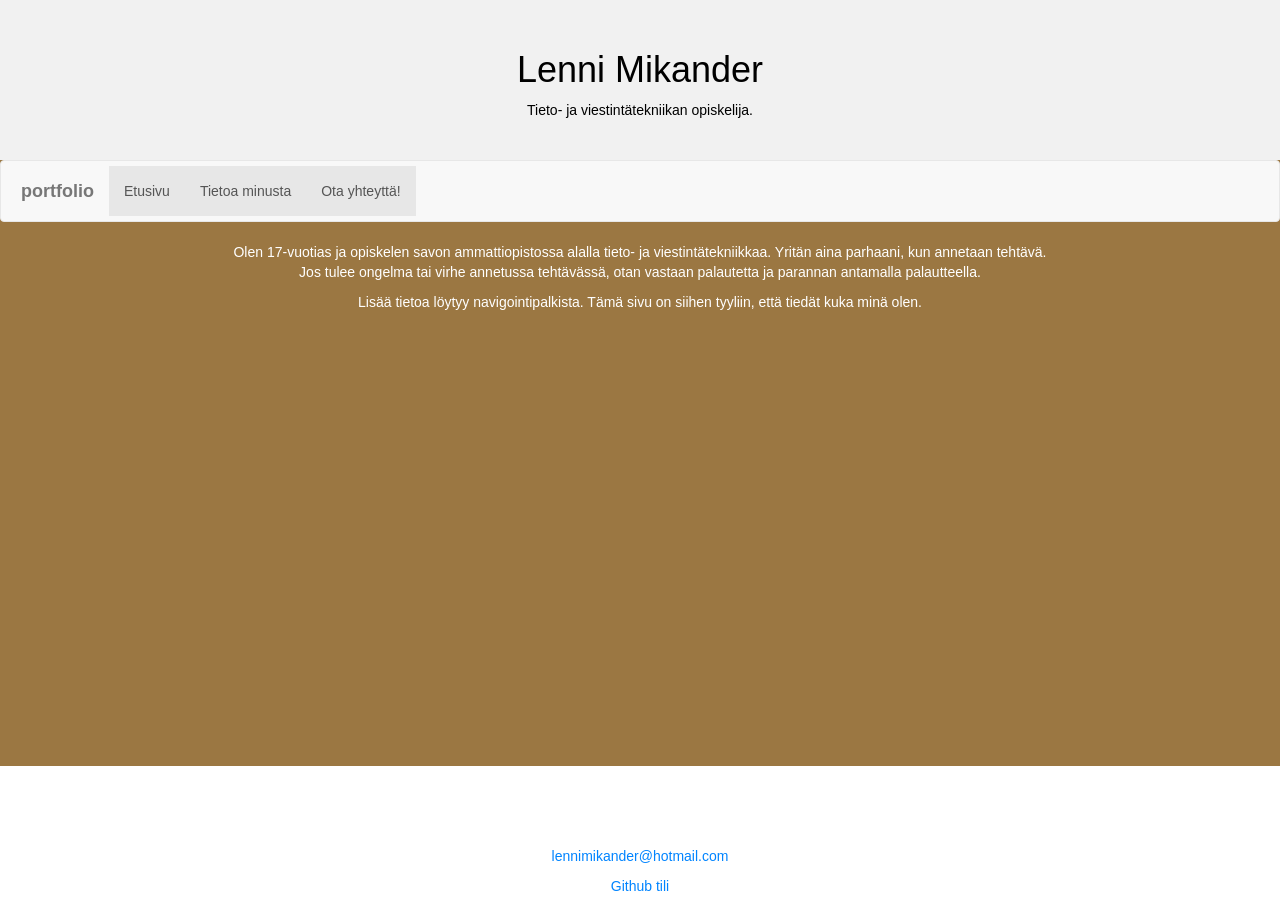
<file: index.html>
<!DOCTYPE html>
<html>
    <head>
        <title>Portfolio/CV</title>
            <meta charset="utf-8">
        <meta name="viewport" content="width=device-width, initial-scale=1">
        <link rel="stylesheet" href="https://maxcdn.bootstrapcdn.com/bootstrap/3.4.1/css/bootstrap.min.css">
        <link rel="stylesheet" href="Tyyli.css">
        <script src="https://ajax.googleapis.com/ajax/libs/jquery/3.7.1/jquery.min.js"></script> 
        <script src="https://maxcdn.bootstrapcdn.com/bootstrap/3.4.1/js/bootstrap.min.js"></script>
    </head>
    <body>
       <header class="header">
        <div class="container">
            <div class="row">
                <div class="col-md-12">
                    <h1>Lenni Mikander</h1>
                    <p>Tieto- ja viestintätekniikan opiskelija.</p>
                </div>
            </div>
    </header>
        <nav class="navbar navbar-default">
  <div class="container-fluid">
    <div class="navbar-header">
      <a class="navbar-brand" href=""><b>portfolio</b></a>
        </div>
    <ul class="nav navbar-nav">
        <li class="active"><a href="index.html">Etusivu</a></li>
      <li class="active"><a href="tietoa.html">Tietoa minusta</a></li>
      <li class="active"><a href="Yhteytta.html">Ota yhteyttä!</a></li>
    </ul>
  </div>
</nav>
<h1 class="esittely"></h1>
<p class="teksti">Olen 17-vuotias ja opiskelen savon ammattiopistossa alalla tieto- ja viestintätekniikkaa. Yritän aina parhaani, kun annetaan tehtävä. <br>Jos tulee ongelma tai virhe annetussa tehtävässä, otan vastaan palautetta ja parannan antamalla palautteella.</p>
<p class="teksti">Lisää tietoa löytyy navigointipalkista. Tämä sivu on siihen tyyliin, että tiedät kuka minä olen.</p>
  <div id="footer" class="yhteys">
        <h3>Yhteystietoni:</h3>
    <p>Puhelinnumero: +358 45 212 3631<br>
    <a class="yhteys" href="lennimikander@hotmail.com">lennimikander@hotmail.com</a></p>
    <a class="yhteys" href="https://github.com/LenniPenn-i"> Github tili</a>
  </div>


</body>
</html>
</file>
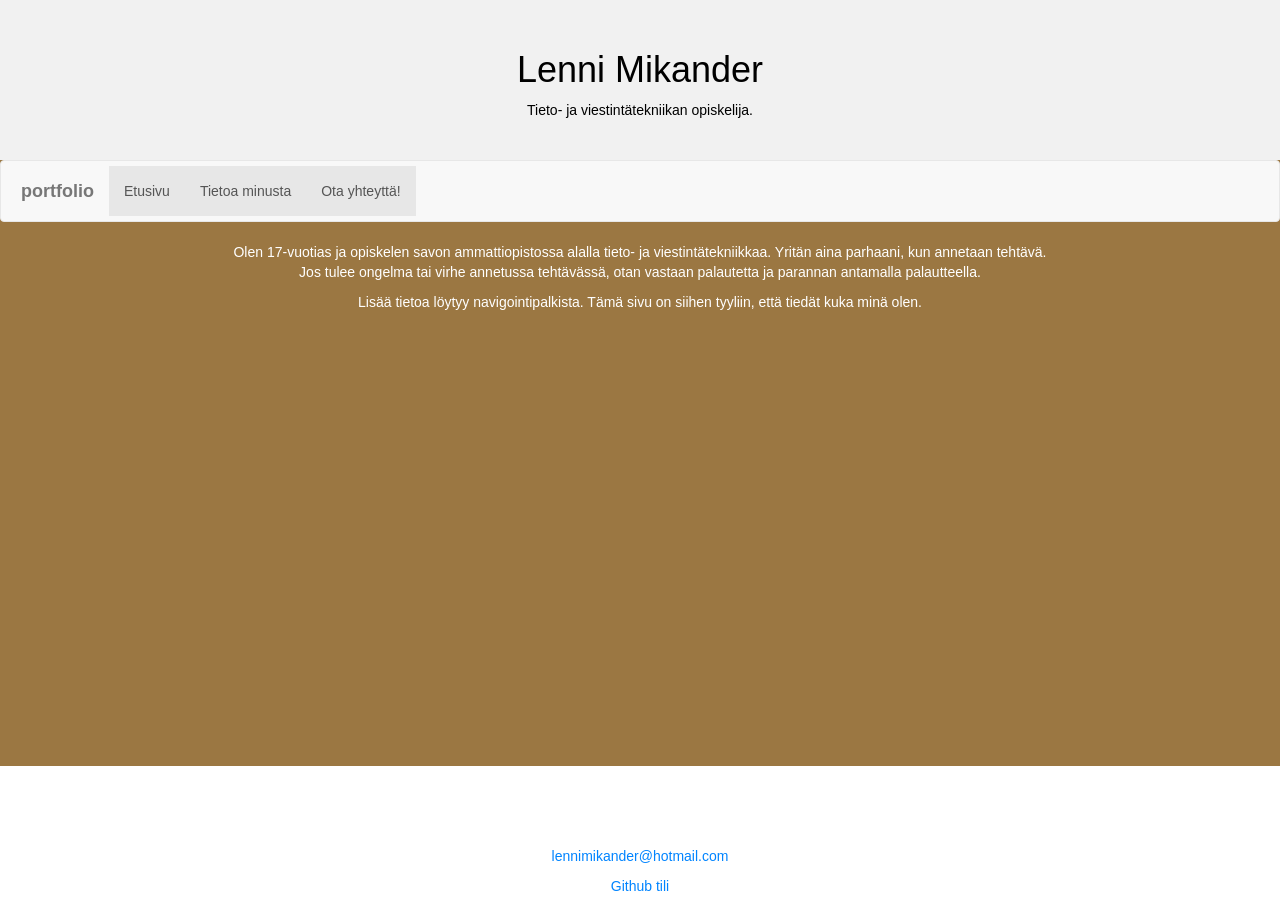
<file: Portfolio.html>
<!DOCTYPE html>
<html>
    <head>
        <title>Portfolio/CV</title>
            <meta charset="utf-8">
        <meta name="viewport" content="width=device-width, initial-scale=1">
        <link rel="stylesheet" href="https://maxcdn.bootstrapcdn.com/bootstrap/3.4.1/css/bootstrap.min.css">
        <link rel="stylesheet" href="Tyyli.css">
        <script src="https://ajax.googleapis.com/ajax/libs/jquery/3.7.1/jquery.min.js"></script> 
        <script src="https://maxcdn.bootstrapcdn.com/bootstrap/3.4.1/js/bootstrap.min.js"></script>
    </head>
    <body>
       <header class="header">
        <div class="container">
            <div class="row">
                <div class="col-md-12">
                    <h1>Lenni Mikander</h1>
                    <p>Tieto- ja viestintätekniikan opiskelija.</p>
                </div>
            </div>
    </header>
        <nav class="navbar navbar-default">
  <div class="container-fluid">
    <div class="navbar-header">
      <a class="navbar-brand" href=""><b>portfolio</b></a>
        </div>
    <ul class="nav navbar-nav">
        <li class="active"><a href="Portfolio.html">Etusivu</a></li>
      <li class="active"><a href="tietoa.html">Tietoa minusta</a></li>
      <li class="active"><a href="Yhteytta.html">Ota yhteyttä!</a></li>
    </ul>
  </div>
</nav>
<h1 class="esittely"></h1>
<p class="teksti">Olen 17-vuotias ja opiskelen savon ammattiopistossa alalla tieto- ja viestintätekniikkaa. Yritän aina parhaani, kun annetaan tehtävä. <br>Jos tulee ongelma tai virhe annetussa tehtävässä, otan vastaan palautetta ja parannan antamalla palautteella.</p>
<p class="teksti">Lisää tietoa löytyy navigointipalkista. Tämä sivu on siihen tyyliin, että tiedät kuka minä olen.</p>
  <div id="footer" class="yhteys">
        <h3>Yhteystietoni:</h3>
    <p>Puhelinnumero: +358 45 212 3631<br>
    <a class="yhteys" href="lennimikander@hotmail.com">lennimikander@hotmail.com</a></p>
    <a class="yhteys" href="https://github.com/LenniPenn-i"> Github tili</a>
  </div>


</body>
</html>
</file>
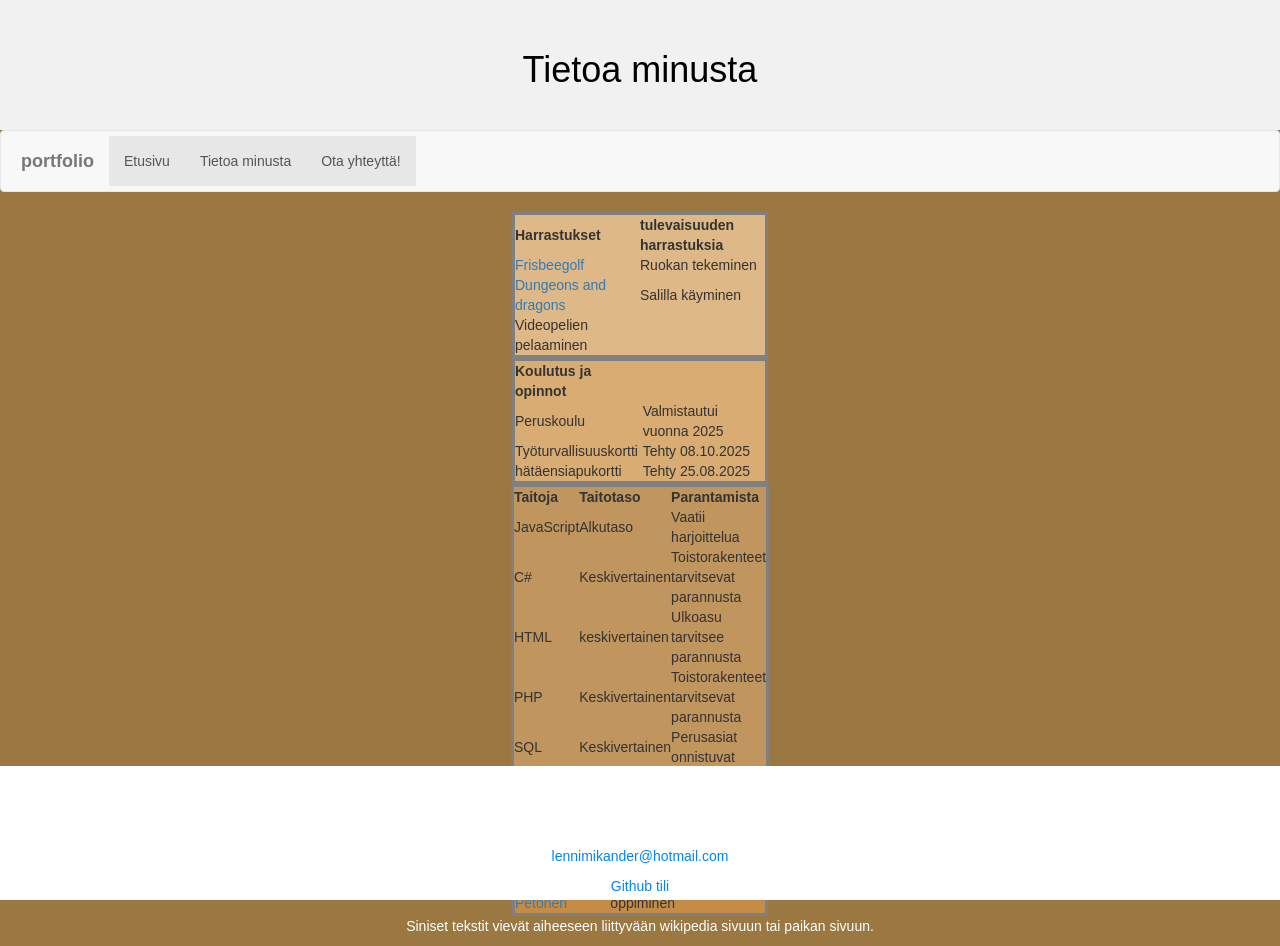
<file: tietoa.html>
<!DOCTYPE html>
<html>
    <head>
        <title>Tietoa minusta</title>
            <meta charset="utf-8">
        <meta name="viewport" content="width=device-width, initial-scale=1">
        <link rel="stylesheet" href="https://maxcdn.bootstrapcdn.com/bootstrap/3.4.1/css/bootstrap.min.css">
        <link rel="stylesheet" href="Tyyli.css">
        <script src="https://ajax.googleapis.com/ajax/libs/jquery/3.7.1/jquery.min.js"></script>
        <script src="https://maxcdn.bootstrapcdn.com/bootstrap/3.4.1/js/bootstrap.min.js"></script>
    </head>
    <body>
       <header class="header">
        <div class="container">
            <div class="row">
                <div class="col-md-12">
                    <h1>Tietoa minusta</h1>    
                </div>
            </div>
        </header>
    </header>
        <nav class="navbar navbar-default">
  <div class="container-fluid">
    <div class="navbar-header">
      <a class="navbar-brand" href=""><b>portfolio</b></a>
    </div>
    <ul class="nav navbar-nav">
        <li class="active"><a href="index.html">Etusivu</a></li>
      <li class="active"><a href="tietoa.html">Tietoa minusta</a></li>
      <li class="active"><a href="Yhteytta.html">Ota yhteyttä!</a></li>
    </ul>
  </div>
</nav>
    <table style="width: 20%" class="table1">
    <tbody class="harrastus">
        <tr>
            <th>Harrastukset</th>
            <th>tulevaisuuden harrastuksia</th>
        </tr>
        <tr>
            <td><a href="https://fi.wikipedia.org/wiki/Frisbeegolf">Frisbeegolf</a></td>
            <td>Ruokan tekeminen</a></td>
        </tr>
        <tr>
            <td><a href="https://en.wikipedia.org/wiki/Dungeons_%26_Dragons">Dungeons and dragons</a></td>
            <td>Salilla käyminen</td>
            
            
            
        </tr>
        <tr>
            <td>Videopelien pelaaminen</td>
            <td></td>
        </tr>
      
           
            
     
    </tbody>
    </table>
    <table style="width: 20%" class="table2">
    <tbody>
        <tr>
            <th>Koulutus ja opinnot</th>
            <th></th>
            <th></th>
           
        </tr>
        <tr>
            <td>Peruskoulu</td>
            <td>Valmistautui vuonna 2025</td>
           
            
        </tr>
        <tr>
            <td>Työturvallisuuskortti</td>
            <td>Tehty 08.10.2025</td>
            
            
        </tr>
        <tr>
            <td>hätäensiapukortti</td>
            <td>Tehty 25.08.2025</td>
            
            
        </tr>
    </tbody>
    </table>
        <table style="width: 20%" class="table3">
    <tbody>
        <tr>
            <th>Taitoja</th>
            <th>Taitotaso</th>
            <th>Parantamista</th>
           
        </tr>
        <tr>
            <td>JavaScript</td>
            <td>Alkutaso</td>
            <td>Vaatii harjoittelua</td>
            
        </tr>
        <tr>
            <td>C#</td>
            <td>Keskivertainen</td>
            <td>Toistorakenteet tarvitsevat parannusta</td>
            
        </tr>
        <tr>
            <td>HTML</td>
            <td>keskivertainen</td>
            <td>Ulkoasu tarvitsee parannusta</td>
            
        </tr>
        <tr>
            <td>PHP</td>
            <td>Keskivertainen</td>
            <td>Toistorakenteet tarvitsevat parannusta</td>
            
        </tr>
           <tr>
            <td>SQL</td>
            <td>Keskivertainen</td>
            <td>Perusasiat onnistuvat</td>
            
        </tr>
    </tbody>
    </table>
    <table style="width: 20%" class="table4">
    <tbody>
        <tr>
            <th>Työkokemus</th>
            <th>Tyyppi</th>
            <th>Aika</th>
           
        </tr>
        <tr>
            <td><a href="https://matkusshoppingcenter.fi/liikkeet/viihde-vapaa-aika/xxl/-/de">Kuopio-matkus XXL</a></td>
            <td>Työharjoittelu</td>
            <td>Neljä viikkoa</td>
            
        </tr>
        <tr>
            <td><a href="https://matkusshoppingcenter.fi/liikkeet/viihde-vapaa-aika/xxl/-/de">Kuopio-matkus XXL</a></td>
            <td>Työelämässä oppiminen</td>
            <td>kaksi viikkoa</td>
            
        </tr>
        <tr>
            <td><a href="https://www.s-kaupat.fi/myymala/s-market-petonen/589150796">S-Market Petonen</a></td>
            <td>Työelämässä oppiminen</td>
            <td>Viikko</td>
        </tr>   
    </tbody>
    </table>
    <p class="p">Siniset tekstit vievät aiheeseen liittyvään wikipedia sivuun tai paikan sivuun.</p>
    <section id="footer" class="yhteys">
        <div class="container">
        <h3>Yhteystietoni:</h3>
    <p>Puhelinnumero: +358 45 212 3631<br>
    <a class="yhteys" href="lennimikander@hotmail.com">lennimikander@hotmail.com</a></p>
    <a class="yhteys" href="https://github.com/LenniPenn-i"> Github tili</a>
    </div>
    </section>
    </body>
</html>
</file>
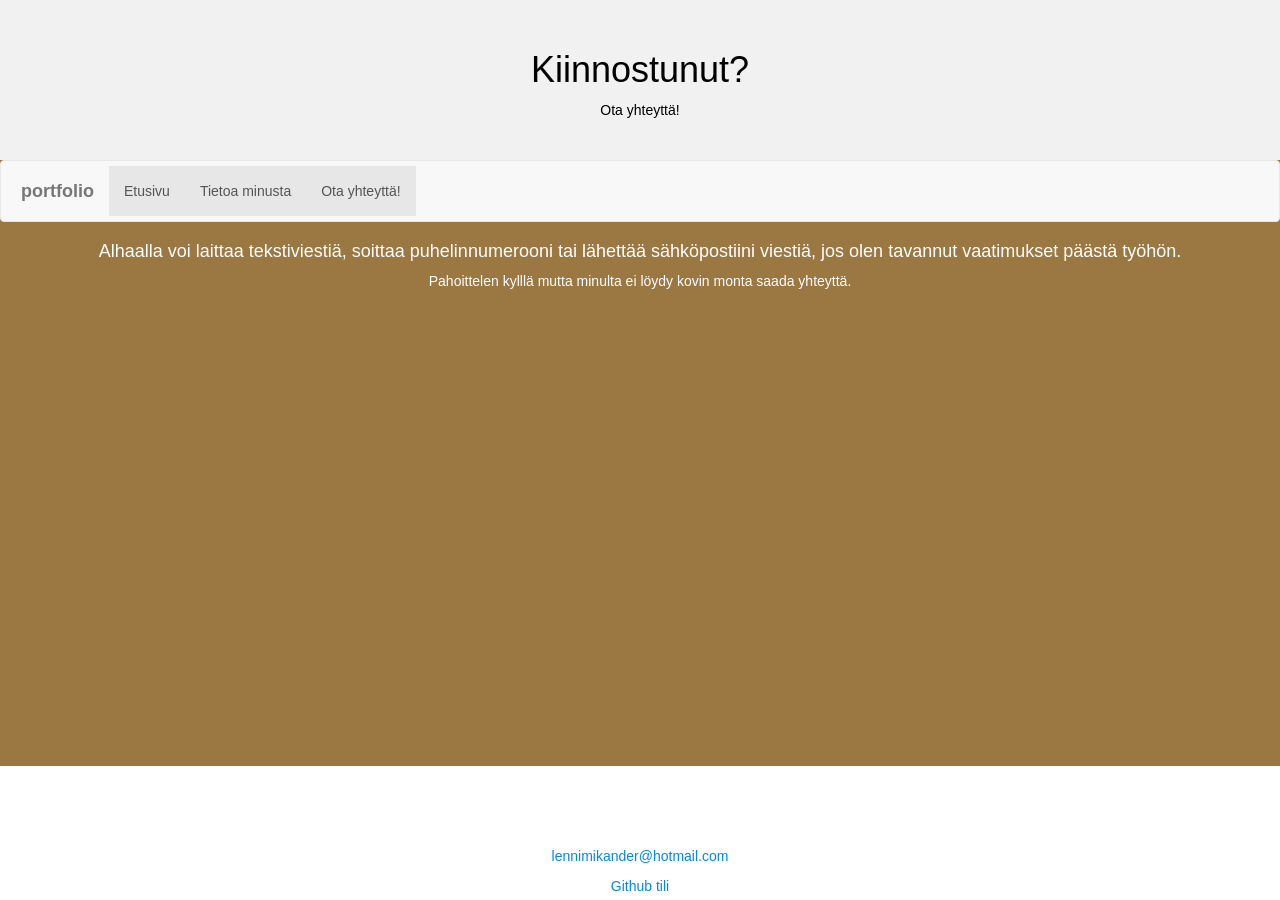
<file: Yhteytta.html>
<!DOCTYPE html>
<html>
    <head>
        <title>Ota yhteyttä</title>
            <meta charset="utf-8">
        <meta name="viewport" content="width=device-width, initial-scale=1">
        <link rel="stylesheet" href="https://maxcdn.bootstrapcdn.com/bootstrap/3.4.1/css/bootstrap.min.css">
        <link rel="stylesheet" href="Tyyli.css">
        <script src="https://ajax.googleapis.com/ajax/libs/jquery/3.7.1/jquery.min.js"></script>
        <script src="https://maxcdn.bootstrapcdn.com/bootstrap/3.4.1/js/bootstrap.min.js"></script>
    </head>
    <body>
       <header class="header">
       <div class="container">
            <div class="row">
                <div class="col-md-12">
                    <h1>Kiinnostunut?</h1> 
                    <p>Ota yhteyttä!</p>
                </div>
            </div>
        
        
       
    </header>
        <nav class="navbar navbar-default">
  <div class="container-fluid">
    <div class="navbar-header">
      <a class="navbar-brand" href=""><b>portfolio</b></a>
    </div>
    <ul class="nav navbar-nav">
        <li class="active"><a href="index.html">Etusivu</a></li>
      <li class="active"><a href="tietoa.html">Tietoa minusta</a></li>
      <li class="active"><a href="Yhteytta.html">Ota yhteyttä!</a></li>
    </ul>
  </div>
</nav>
<h4 class="teksti">Alhaalla voi laittaa tekstiviestiä, soittaa puhelinnumerooni tai lähettää sähköpostiini viestiä, jos olen tavannut vaatimukset päästä työhön. </h4>
<p class="teksti">Pahoittelen kylllä mutta minulta ei löydy kovin monta saada yhteyttä.<br>

<section id="footer" class="yhteys">
        <h3>Yhteystietoni:</h3>
    <p>Puhelinnumero: +358 45 212 3631<br>
    <a class="yhteys" href="lennimikander@hotmail.com">lennimikander@hotmail.com</a></p>
    <a class="yhteys" href="https://github.com/LenniPenn-i"> Github tili</a>
    </section>
    </body>
</html>
</file>
<file: Tyyli.css>
.header {
	background-color: #f1f1f1;
	padding: 30px;
	text-align: center;
	background-image: url('https://imgs.search.brave.com/_OeIrmVjkn0UphgXr9Ch_wnn9PhEw-bVbW9s1cXlTEM/rs:fit:860:0:0:0/g:ce/aHR0cHM6Ly9zaGFy/ZWQuYWthbWFpLnN0/ZWFtc3RhdGljLmNv/bS9zdG9yZV9pdGVt/X2Fzc2V0cy9zdGVh/bS9hcHBzLzEyNTY2/NzAvbGlicmFyeV9o/ZXJvLmpwZz90PTE2/NzA5ODA1MTY');
	background-repeat: no-repeat;
	background-position: center;
  background-size: cover;
  color:rgb(0, 0, 0);
}

#footer {
    position: fixed;
    background-image: url('https://wallpapercave.com/wp/wp11338759.jpg');
    bottom: 0px;
    width: 100vw;
    padding-top: 4px;
    padding-bottom: 4px;
    text-align: center;
    color: white;
}



.table1 {
  width: 100%;
  border-collapse: collapse;
  padding: 10px;
  background-color: burlywood;
  table-layout: fixed;
  border-style: solid;
  margin-left: auto;
  margin-right: auto;
}
.table2 {
  width: 100%;
  border-collapse: collapse;
  padding: 10px;
  background-color: rgb(216, 172, 114);
  border-style: solid;
  margin-left: auto;
  margin-right: auto;
}
.table3 {
  width: 100%;
  border-collapse: collapse;
  padding: 10px;
  background-color: rgb(192, 149, 94);
  border-style: solid;
  margin-left: auto;
  margin-right: auto;
}
.table4 {
  width: 100%;
  border-collapse: collapse;
  padding: 10px;
  background-color: rgb(197, 140, 71);
  border-style: solid;
  margin-left: auto;
  margin-right: auto;
}
.p {
  text-align: center;
  text-align: bottom;
  color: white;
}
nav {
  text-align: center;
  padding: 5px;
  


  
}
body {
background-color: #9b7742;
background-repeat: no-repeat;
background-size: cover;
background-image: url('');

}
.teksti {
  border-width: 1px;
  text-align: center;
  color: white;
}
.yhteys {
  border-width: 1px;
  text-align: center;
  color: rgb(0, 132, 255);
  background-color: #ffffff;
 .yhteys:hover {
    background-color: #9b9b9c;
    -webkit-transition: background-color 500ms linear;
    -ms-transition: background-color 500ms linear;
    transition: background-color 500ms linear;
}
}
</file>
